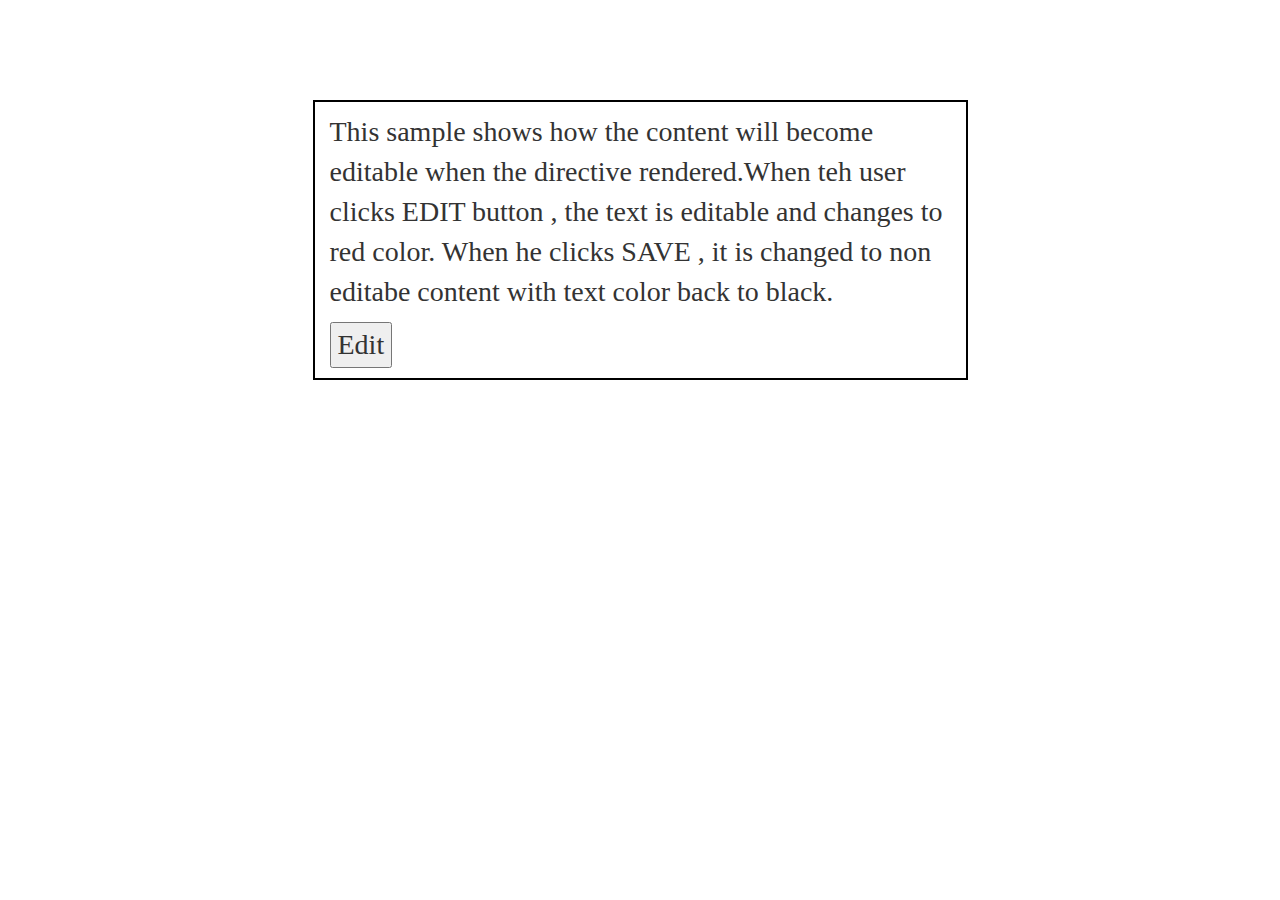
<file: index.html>
<!DOCTYPE html>
<html lang="en" ng-app='contentEditable'>
<head>
	<meta charset="UTF-8">
	<title>Document</title>
	<script src="bower_components/angular.min.js"></script>
	<script src="js/contentEditable.js"></script>
	<link rel="stylesheet" href="css/main.css">
	<link rel="stylesheet" href="http://maxcdn.bootstrapcdn.com/bootstrap/3.3.5/css/bootstrap.min.css">
	<script src="https://ajax.googleapis.com/ajax/libs/jquery/1.11.3/jquery.min.js"></script>
	<script src="http://maxcdn.bootstrapcdn.com/bootstrap/3.3.5/js/bootstrap.min.js"></script>
</head>
<body >
	<div class ="row">
		<div class="col-sm-3"></div>
		<div class="col-sm-6 main-content">
			<div make-editable>
				<p>This sample shows how the content will become editable when the directive rendered.When teh user clicks EDIT button , the text is editable and changes to red color. When he clicks SAVE , it is changed to non editabe content with text color back to  black.</p>
			</div>
		</div>
		<div class="col-sm-3"></div>
	</div>
</body>
</html>
</file>
<file: css/main.css>
.main-content{
	border: 2px solid black;
	margin-top:100px;
	padding: 10px;
	font-size: 2em;
	font-family: calibri;
}
.editable{
	color: red;
	font-family: calibri;
}
</file>
